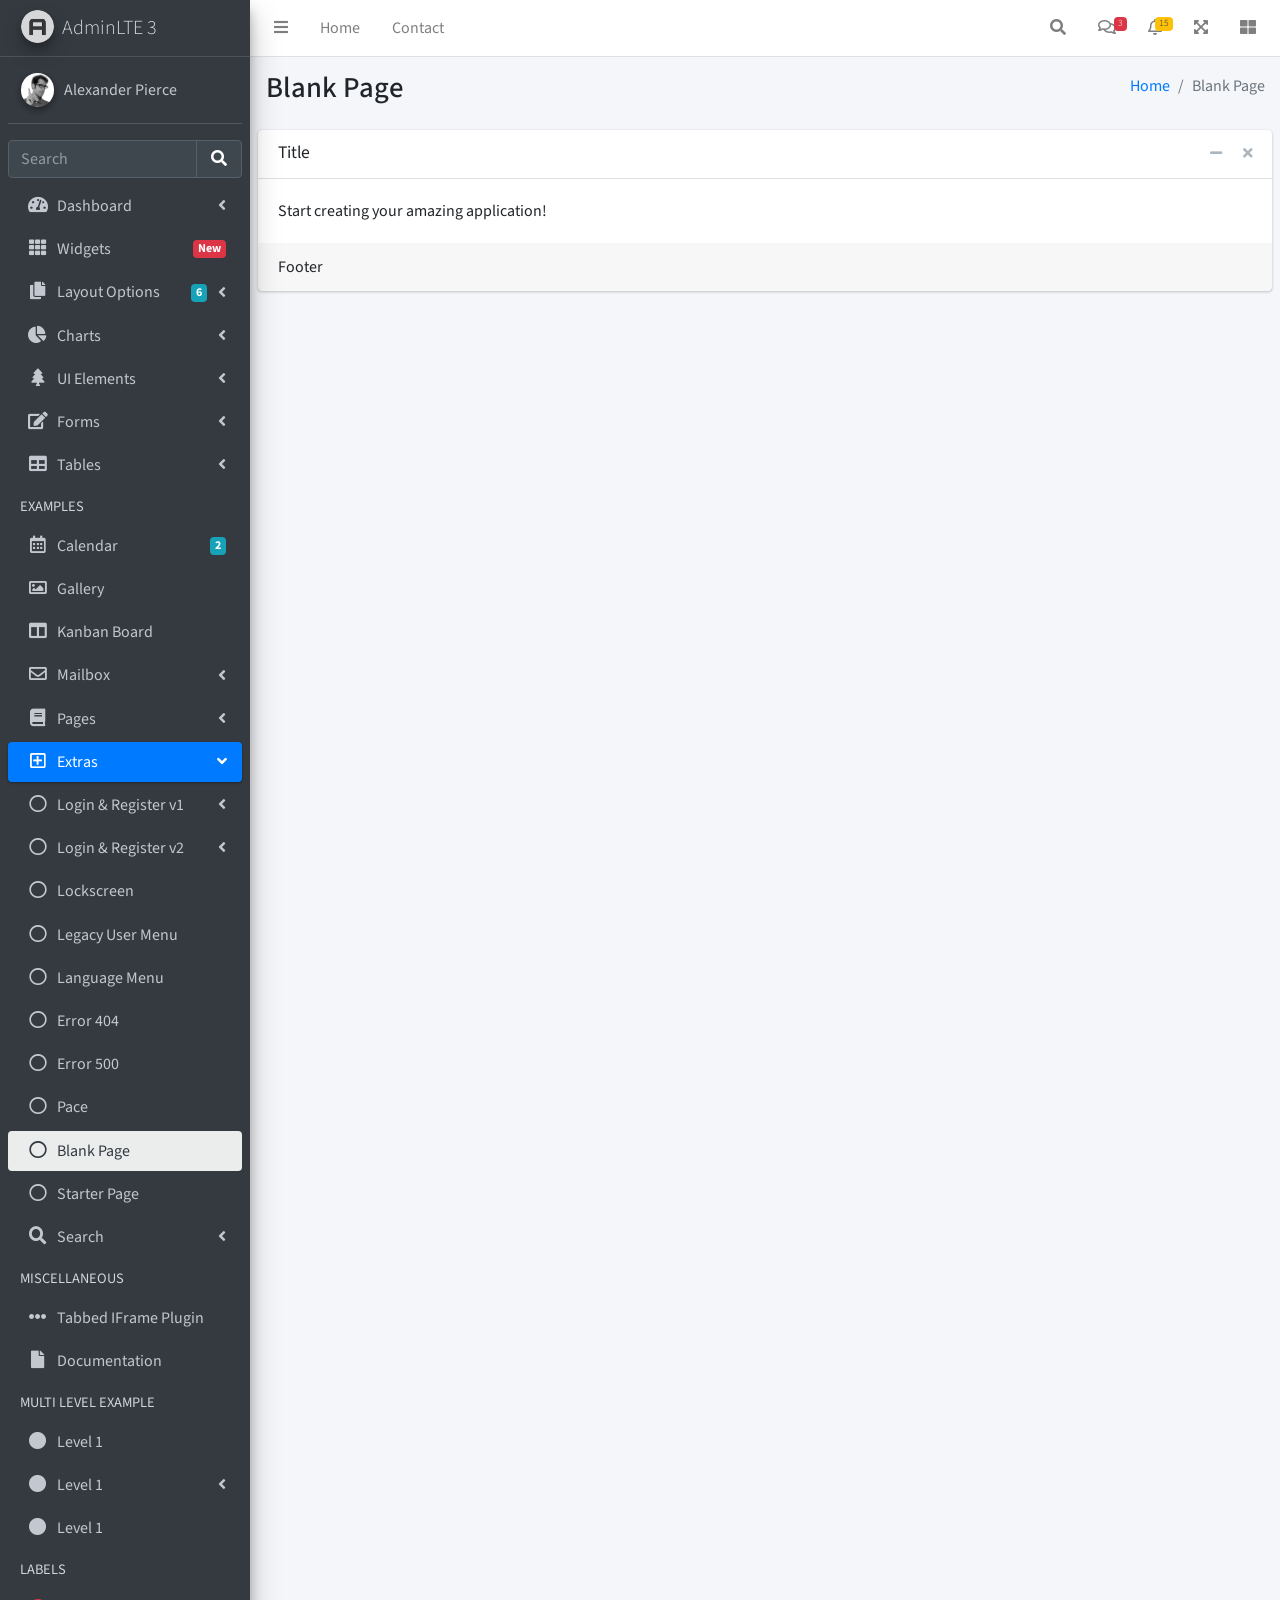
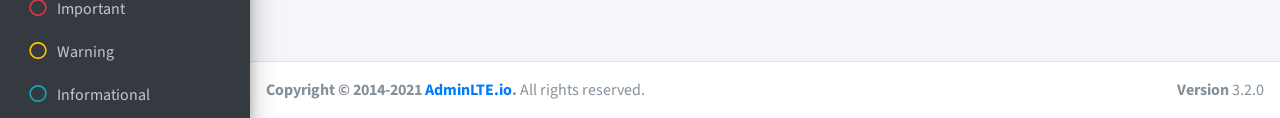
<file: blank.html>
<!DOCTYPE html>
<html lang="en">
<head>
  <meta charset="utf-8">
  <meta name="viewport" content="width=device-width, initial-scale=1">
  <title>AdminLTE 3 | Blank Page</title>

  <!-- Google Font: Source Sans Pro -->
  <link rel="stylesheet" href="https://fonts.googleapis.com/css?family=Source+Sans+Pro:300,400,400i,700&display=fallback">
  <!-- Font Awesome -->
  <link rel="stylesheet" href="../../plugins/fontawesome-free/css/all.min.css">
  <!-- Theme style -->
  <link rel="stylesheet" href="../../dist/css/adminlte.min.css">
</head>
<body class="hold-transition sidebar-mini">
<!-- Site wrapper -->
<div class="wrapper">
  <!-- Navbar -->
  <nav class="main-header navbar navbar-expand navbar-white navbar-light">
    <!-- Left navbar links -->
    <ul class="navbar-nav">
      <li class="nav-item">
        <a class="nav-link" data-widget="pushmenu" href="#" role="button"><i class="fas fa-bars"></i></a>
      </li>
      <li class="nav-item d-none d-sm-inline-block">
        <a href="../../index3.html" class="nav-link">Home</a>
      </li>
      <li class="nav-item d-none d-sm-inline-block">
        <a href="#" class="nav-link">Contact</a>
      </li>
    </ul>

    <!-- Right navbar links -->
    <ul class="navbar-nav ml-auto">
      <!-- Navbar Search -->
      <li class="nav-item">
        <a class="nav-link" data-widget="navbar-search" href="#" role="button">
          <i class="fas fa-search"></i>
        </a>
        <div class="navbar-search-block">
          <form class="form-inline">
            <div class="input-group input-group-sm">
              <input class="form-control form-control-navbar" type="search" placeholder="Search" aria-label="Search">
              <div class="input-group-append">
                <button class="btn btn-navbar" type="submit">
                  <i class="fas fa-search"></i>
                </button>
                <button class="btn btn-navbar" type="button" data-widget="navbar-search">
                  <i class="fas fa-times"></i>
                </button>
              </div>
            </div>
          </form>
        </div>
      </li>

      <!-- Messages Dropdown Menu -->
      <li class="nav-item dropdown">
        <a class="nav-link" data-toggle="dropdown" href="#">
          <i class="far fa-comments"></i>
          <span class="badge badge-danger navbar-badge">3</span>
        </a>
        <div class="dropdown-menu dropdown-menu-lg dropdown-menu-right">
          <a href="#" class="dropdown-item">
            <!-- Message Start -->
            <div class="media">
              <img src="../../dist/img/user1-128x128.jpg" alt="User Avatar" class="img-size-50 mr-3 img-circle">
              <div class="media-body">
                <h3 class="dropdown-item-title">
                  Brad Diesel
                  <span class="float-right text-sm text-danger"><i class="fas fa-star"></i></span>
                </h3>
                <p class="text-sm">Call me whenever you can...</p>
                <p class="text-sm text-muted"><i class="far fa-clock mr-1"></i> 4 Hours Ago</p>
              </div>
            </div>
            <!-- Message End -->
          </a>
          <div class="dropdown-divider"></div>
          <a href="#" class="dropdown-item">
            <!-- Message Start -->
            <div class="media">
              <img src="../../dist/img/user8-128x128.jpg" alt="User Avatar" class="img-size-50 img-circle mr-3">
              <div class="media-body">
                <h3 class="dropdown-item-title">
                  John Pierce
                  <span class="float-right text-sm text-muted"><i class="fas fa-star"></i></span>
                </h3>
                <p class="text-sm">I got your message bro</p>
                <p class="text-sm text-muted"><i class="far fa-clock mr-1"></i> 4 Hours Ago</p>
              </div>
            </div>
            <!-- Message End -->
          </a>
          <div class="dropdown-divider"></div>
          <a href="#" class="dropdown-item">
            <!-- Message Start -->
            <div class="media">
              <img src="../../dist/img/user3-128x128.jpg" alt="User Avatar" class="img-size-50 img-circle mr-3">
              <div class="media-body">
                <h3 class="dropdown-item-title">
                  Nora Silvester
                  <span class="float-right text-sm text-warning"><i class="fas fa-star"></i></span>
                </h3>
                <p class="text-sm">The subject goes here</p>
                <p class="text-sm text-muted"><i class="far fa-clock mr-1"></i> 4 Hours Ago</p>
              </div>
            </div>
            <!-- Message End -->
          </a>
          <div class="dropdown-divider"></div>
          <a href="#" class="dropdown-item dropdown-footer">See All Messages</a>
        </div>
      </li>
      <!-- Notifications Dropdown Menu -->
      <li class="nav-item dropdown">
        <a class="nav-link" data-toggle="dropdown" href="#">
          <i class="far fa-bell"></i>
          <span class="badge badge-warning navbar-badge">15</span>
        </a>
        <div class="dropdown-menu dropdown-menu-lg dropdown-menu-right">
          <span class="dropdown-item dropdown-header">15 Notifications</span>
          <div class="dropdown-divider"></div>
          <a href="#" class="dropdown-item">
            <i class="fas fa-envelope mr-2"></i> 4 new messages
            <span class="float-right text-muted text-sm">3 mins</span>
          </a>
          <div class="dropdown-divider"></div>
          <a href="#" class="dropdown-item">
            <i class="fas fa-users mr-2"></i> 8 friend requests
            <span class="float-right text-muted text-sm">12 hours</span>
          </a>
          <div class="dropdown-divider"></div>
          <a href="#" class="dropdown-item">
            <i class="fas fa-file mr-2"></i> 3 new reports
            <span class="float-right text-muted text-sm">2 days</span>
          </a>
          <div class="dropdown-divider"></div>
          <a href="#" class="dropdown-item dropdown-footer">See All Notifications</a>
        </div>
      </li>
      <li class="nav-item">
        <a class="nav-link" data-widget="fullscreen" href="#" role="button">
          <i class="fas fa-expand-arrows-alt"></i>
        </a>
      </li>
      <li class="nav-item">
        <a class="nav-link" data-widget="control-sidebar" data-slide="true" href="#" role="button">
          <i class="fas fa-th-large"></i>
        </a>
      </li>
    </ul>
  </nav>
  <!-- /.navbar -->

  <!-- Main Sidebar Container -->
  <aside class="main-sidebar sidebar-dark-primary elevation-4">
    <!-- Brand Logo -->
    <a href="../../index3.html" class="brand-link">
      <img src="../../dist/img/AdminLTELogo.png" alt="AdminLTE Logo" class="brand-image img-circle elevation-3" style="opacity: .8">
      <span class="brand-text font-weight-light">AdminLTE 3</span>
    </a>

    <!-- Sidebar -->
    <div class="sidebar">
      <!-- Sidebar user (optional) -->
      <div class="user-panel mt-3 pb-3 mb-3 d-flex">
        <div class="image">
          <img src="../../dist/img/user2-160x160.jpg" class="img-circle elevation-2" alt="User Image">
        </div>
        <div class="info">
          <a href="#" class="d-block">Alexander Pierce</a>
        </div>
      </div>

      <!-- SidebarSearch Form -->
      <div class="form-inline">
        <div class="input-group" data-widget="sidebar-search">
          <input class="form-control form-control-sidebar" type="search" placeholder="Search" aria-label="Search">
          <div class="input-group-append">
            <button class="btn btn-sidebar">
              <i class="fas fa-search fa-fw"></i>
            </button>
          </div>
        </div>
      </div>

      <!-- Sidebar Menu -->
      <nav class="mt-2">
        <ul class="nav nav-pills nav-sidebar flex-column" data-widget="treeview" role="menu" data-accordion="false">
          <!-- Add icons to the links using the .nav-icon class
               with font-awesome or any other icon font library -->
          <li class="nav-item">
            <a href="#" class="nav-link">
              <i class="nav-icon fas fa-tachometer-alt"></i>
              <p>
                Dashboard
                <i class="right fas fa-angle-left"></i>
              </p>
            </a>
            <ul class="nav nav-treeview">
              <li class="nav-item">
                <a href="../../index.html" class="nav-link">
                  <i class="far fa-circle nav-icon"></i>
                  <p>Dashboard v1</p>
                </a>
              </li>
              <li class="nav-item">
                <a href="../../index2.html" class="nav-link">
                  <i class="far fa-circle nav-icon"></i>
                  <p>Dashboard v2</p>
                </a>
              </li>
              <li class="nav-item">
                <a href="../../index3.html" class="nav-link">
                  <i class="far fa-circle nav-icon"></i>
                  <p>Dashboard v3</p>
                </a>
              </li>
            </ul>
          </li>
          <li class="nav-item">
            <a href="../widgets.html" class="nav-link">
              <i class="nav-icon fas fa-th"></i>
              <p>
                Widgets
                <span class="right badge badge-danger">New</span>
              </p>
            </a>
          </li>
          <li class="nav-item">
            <a href="#" class="nav-link">
              <i class="nav-icon fas fa-copy"></i>
              <p>
                Layout Options
                <i class="fas fa-angle-left right"></i>
                <span class="badge badge-info right">6</span>
              </p>
            </a>
            <ul class="nav nav-treeview">
              <li class="nav-item">
                <a href="../layout/top-nav.html" class="nav-link">
                  <i class="far fa-circle nav-icon"></i>
                  <p>Top Navigation</p>
                </a>
              </li>
              <li class="nav-item">
                <a href="../layout/top-nav-sidebar.html" class="nav-link">
                  <i class="far fa-circle nav-icon"></i>
                  <p>Top Navigation + Sidebar</p>
                </a>
              </li>
              <li class="nav-item">
                <a href="../layout/boxed.html" class="nav-link">
                  <i class="far fa-circle nav-icon"></i>
                  <p>Boxed</p>
                </a>
              </li>
              <li class="nav-item">
                <a href="../layout/fixed-sidebar.html" class="nav-link">
                  <i class="far fa-circle nav-icon"></i>
                  <p>Fixed Sidebar</p>
                </a>
              </li>
              <li class="nav-item">
                <a href="../layout/fixed-sidebar-custom.html" class="nav-link">
                  <i class="far fa-circle nav-icon"></i>
                  <p>Fixed Sidebar <small>+ Custom Area</small></p>
                </a>
              </li>
              <li class="nav-item">
                <a href="../layout/fixed-topnav.html" class="nav-link">
                  <i class="far fa-circle nav-icon"></i>
                  <p>Fixed Navbar</p>
                </a>
              </li>
              <li class="nav-item">
                <a href="../layout/fixed-footer.html" class="nav-link">
                  <i class="far fa-circle nav-icon"></i>
                  <p>Fixed Footer</p>
                </a>
              </li>
              <li class="nav-item">
                <a href="../layout/collapsed-sidebar.html" class="nav-link">
                  <i class="far fa-circle nav-icon"></i>
                  <p>Collapsed Sidebar</p>
                </a>
              </li>
            </ul>
          </li>
          <li class="nav-item">
            <a href="#" class="nav-link">
              <i class="nav-icon fas fa-chart-pie"></i>
              <p>
                Charts
                <i class="right fas fa-angle-left"></i>
              </p>
            </a>
            <ul class="nav nav-treeview">
              <li class="nav-item">
                <a href="../charts/chartjs.html" class="nav-link">
                  <i class="far fa-circle nav-icon"></i>
                  <p>ChartJS</p>
                </a>
              </li>
              <li class="nav-item">
                <a href="../charts/flot.html" class="nav-link">
                  <i class="far fa-circle nav-icon"></i>
                  <p>Flot</p>
                </a>
              </li>
              <li class="nav-item">
                <a href="../charts/inline.html" class="nav-link">
                  <i class="far fa-circle nav-icon"></i>
                  <p>Inline</p>
                </a>
              </li>
              <li class="nav-item">
                <a href="../charts/uplot.html" class="nav-link">
                  <i class="far fa-circle nav-icon"></i>
                  <p>uPlot</p>
                </a>
              </li>
            </ul>
          </li>
          <li class="nav-item">
            <a href="#" class="nav-link">
              <i class="nav-icon fas fa-tree"></i>
              <p>
                UI Elements
                <i class="fas fa-angle-left right"></i>
              </p>
            </a>
            <ul class="nav nav-treeview">
              <li class="nav-item">
                <a href="../UI/general.html" class="nav-link">
                  <i class="far fa-circle nav-icon"></i>
                  <p>General</p>
                </a>
              </li>
              <li class="nav-item">
                <a href="../UI/icons.html" class="nav-link">
                  <i class="far fa-circle nav-icon"></i>
                  <p>Icons</p>
                </a>
              </li>
              <li class="nav-item">
                <a href="../UI/buttons.html" class="nav-link">
                  <i class="far fa-circle nav-icon"></i>
                  <p>Buttons</p>
                </a>
              </li>
              <li class="nav-item">
                <a href="../UI/sliders.html" class="nav-link">
                  <i class="far fa-circle nav-icon"></i>
                  <p>Sliders</p>
                </a>
              </li>
              <li class="nav-item">
                <a href="../UI/modals.html" class="nav-link">
                  <i class="far fa-circle nav-icon"></i>
                  <p>Modals & Alerts</p>
                </a>
              </li>
              <li class="nav-item">
                <a href="../UI/navbar.html" class="nav-link">
                  <i class="far fa-circle nav-icon"></i>
                  <p>Navbar & Tabs</p>
                </a>
              </li>
              <li class="nav-item">
                <a href="../UI/timeline.html" class="nav-link">
                  <i class="far fa-circle nav-icon"></i>
                  <p>Timeline</p>
                </a>
              </li>
              <li class="nav-item">
                <a href="../UI/ribbons.html" class="nav-link">
                  <i class="far fa-circle nav-icon"></i>
                  <p>Ribbons</p>
                </a>
              </li>
            </ul>
          </li>
          <li class="nav-item">
            <a href="#" class="nav-link">
              <i class="nav-icon fas fa-edit"></i>
              <p>
                Forms
                <i class="fas fa-angle-left right"></i>
              </p>
            </a>
            <ul class="nav nav-treeview">
              <li class="nav-item">
                <a href="../forms/general.html" class="nav-link">
                  <i class="far fa-circle nav-icon"></i>
                  <p>General Elements</p>
                </a>
              </li>
              <li class="nav-item">
                <a href="../forms/advanced.html" class="nav-link">
                  <i class="far fa-circle nav-icon"></i>
                  <p>Advanced Elements</p>
                </a>
              </li>
              <li class="nav-item">
                <a href="../forms/editors.html" class="nav-link">
                  <i class="far fa-circle nav-icon"></i>
                  <p>Editors</p>
                </a>
              </li>
              <li class="nav-item">
                <a href="../forms/validation.html" class="nav-link">
                  <i class="far fa-circle nav-icon"></i>
                  <p>Validation</p>
                </a>
              </li>
            </ul>
          </li>
          <li class="nav-item">
            <a href="#" class="nav-link">
              <i class="nav-icon fas fa-table"></i>
              <p>
                Tables
                <i class="fas fa-angle-left right"></i>
              </p>
            </a>
            <ul class="nav nav-treeview">
              <li class="nav-item">
                <a href="../tables/simple.html" class="nav-link">
                  <i class="far fa-circle nav-icon"></i>
                  <p>Simple Tables</p>
                </a>
              </li>
              <li class="nav-item">
                <a href="../tables/data.html" class="nav-link">
                  <i class="far fa-circle nav-icon"></i>
                  <p>DataTables</p>
                </a>
              </li>
              <li class="nav-item">
                <a href="../tables/jsgrid.html" class="nav-link">
                  <i class="far fa-circle nav-icon"></i>
                  <p>jsGrid</p>
                </a>
              </li>
            </ul>
          </li>
          <li class="nav-header">EXAMPLES</li>
          <li class="nav-item">
            <a href="../calendar.html" class="nav-link">
              <i class="nav-icon far fa-calendar-alt"></i>
              <p>
                Calendar
                <span class="badge badge-info right">2</span>
              </p>
            </a>
          </li>
          <li class="nav-item">
            <a href="../gallery.html" class="nav-link">
              <i class="nav-icon far fa-image"></i>
              <p>
                Gallery
              </p>
            </a>
          </li>
          <li class="nav-item">
            <a href="../kanban.html" class="nav-link">
              <i class="nav-icon fas fa-columns"></i>
              <p>
                Kanban Board
              </p>
            </a>
          </li>
          <li class="nav-item">
            <a href="#" class="nav-link">
              <i class="nav-icon far fa-envelope"></i>
              <p>
                Mailbox
                <i class="fas fa-angle-left right"></i>
              </p>
            </a>
            <ul class="nav nav-treeview">
              <li class="nav-item">
                <a href="../mailbox/mailbox.html" class="nav-link">
                  <i class="far fa-circle nav-icon"></i>
                  <p>Inbox</p>
                </a>
              </li>
              <li class="nav-item">
                <a href="../mailbox/compose.html" class="nav-link">
                  <i class="far fa-circle nav-icon"></i>
                  <p>Compose</p>
                </a>
              </li>
              <li class="nav-item">
                <a href="../mailbox/read-mail.html" class="nav-link">
                  <i class="far fa-circle nav-icon"></i>
                  <p>Read</p>
                </a>
              </li>
            </ul>
          </li>
          <li class="nav-item">
            <a href="#" class="nav-link">
              <i class="nav-icon fas fa-book"></i>
              <p>
                Pages
                <i class="fas fa-angle-left right"></i>
              </p>
            </a>
            <ul class="nav nav-treeview">
              <li class="nav-item">
                <a href="../examples/invoice.html" class="nav-link">
                  <i class="far fa-circle nav-icon"></i>
                  <p>Invoice</p>
                </a>
              </li>
              <li class="nav-item">
                <a href="../examples/profile.html" class="nav-link">
                  <i class="far fa-circle nav-icon"></i>
                  <p>Profile</p>
                </a>
              </li>
              <li class="nav-item">
                <a href="../examples/e-commerce.html" class="nav-link">
                  <i class="far fa-circle nav-icon"></i>
                  <p>E-commerce</p>
                </a>
              </li>
              <li class="nav-item">
                <a href="../examples/projects.html" class="nav-link">
                  <i class="far fa-circle nav-icon"></i>
                  <p>Projects</p>
                </a>
              </li>
              <li class="nav-item">
                <a href="../examples/project-add.html" class="nav-link">
                  <i class="far fa-circle nav-icon"></i>
                  <p>Project Add</p>
                </a>
              </li>
              <li class="nav-item">
                <a href="../examples/project-edit.html" class="nav-link">
                  <i class="far fa-circle nav-icon"></i>
                  <p>Project Edit</p>
                </a>
              </li>
              <li class="nav-item">
                <a href="../examples/project-detail.html" class="nav-link">
                  <i class="far fa-circle nav-icon"></i>
                  <p>Project Detail</p>
                </a>
              </li>
              <li class="nav-item">
                <a href="../examples/contacts.html" class="nav-link">
                  <i class="far fa-circle nav-icon"></i>
                  <p>Contacts</p>
                </a>
              </li>
              <li class="nav-item">
                <a href="../examples/faq.html" class="nav-link">
                  <i class="far fa-circle nav-icon"></i>
                  <p>FAQ</p>
                </a>
              </li>
              <li class="nav-item">
                <a href="../examples/contact-us.html" class="nav-link">
                  <i class="far fa-circle nav-icon"></i>
                  <p>Contact us</p>
                </a>
              </li>
            </ul>
          </li>
          <li class="nav-item menu-open">
            <a href="#" class="nav-link active">
              <i class="nav-icon far fa-plus-square"></i>
              <p>
                Extras
                <i class="fas fa-angle-left right"></i>
              </p>
            </a>
            <ul class="nav nav-treeview">
              <li class="nav-item">
                <a href="#" class="nav-link">
                  <i class="far fa-circle nav-icon"></i>
                  <p>
                    Login & Register v1
                    <i class="fas fa-angle-left right"></i>
                  </p>
                </a>
                <ul class="nav nav-treeview">
                  <li class="nav-item">
                    <a href="../examples/login.html" class="nav-link">
                      <i class="far fa-circle nav-icon"></i>
                      <p>Login v1</p>
                    </a>
                  </li>
                  <li class="nav-item">
                    <a href="../examples/register.html" class="nav-link">
                      <i class="far fa-circle nav-icon"></i>
                      <p>Register v1</p>
                    </a>
                  </li>
                  <li class="nav-item">
                    <a href="../examples/forgot-password.html" class="nav-link">
                      <i class="far fa-circle nav-icon"></i>
                      <p>Forgot Password v1</p>
                    </a>
                  </li>
                  <li class="nav-item">
                    <a href="../examples/recover-password.html" class="nav-link">
                      <i class="far fa-circle nav-icon"></i>
                      <p>Recover Password v1</p>
                    </a>
                  </li>
                </ul>
              </li>
              <li class="nav-item">
                <a href="#" class="nav-link">
                  <i class="far fa-circle nav-icon"></i>
                  <p>
                    Login & Register v2
                    <i class="fas fa-angle-left right"></i>
                  </p>
                </a>
                <ul class="nav nav-treeview">
                  <li class="nav-item">
                    <a href="../examples/login-v2.html" class="nav-link">
                      <i class="far fa-circle nav-icon"></i>
                      <p>Login v2</p>
                    </a>
                  </li>
                  <li class="nav-item">
                    <a href="../examples/register-v2.html" class="nav-link">
                      <i class="far fa-circle nav-icon"></i>
                      <p>Register v2</p>
                    </a>
                  </li>
                  <li class="nav-item">
                    <a href="../examples/forgot-password-v2.html" class="nav-link">
                      <i class="far fa-circle nav-icon"></i>
                      <p>Forgot Password v2</p>
                    </a>
                  </li>
                  <li class="nav-item">
                    <a href="../examples/recover-password-v2.html" class="nav-link">
                      <i class="far fa-circle nav-icon"></i>
                      <p>Recover Password v2</p>
                    </a>
                  </li>
                </ul>
              </li>
              <li class="nav-item">
                <a href="../examples/lockscreen.html" class="nav-link">
                  <i class="far fa-circle nav-icon"></i>
                  <p>Lockscreen</p>
                </a>
              </li>
              <li class="nav-item">
                <a href="../examples/legacy-user-menu.html" class="nav-link">
                  <i class="far fa-circle nav-icon"></i>
                  <p>Legacy User Menu</p>
                </a>
              </li>
              <li class="nav-item">
                <a href="../examples/language-menu.html" class="nav-link">
                  <i class="far fa-circle nav-icon"></i>
                  <p>Language Menu</p>
                </a>
              </li>
              <li class="nav-item">
                <a href="../examples/404.html" class="nav-link">
                  <i class="far fa-circle nav-icon"></i>
                  <p>Error 404</p>
                </a>
              </li>
              <li class="nav-item">
                <a href="../examples/500.html" class="nav-link">
                  <i class="far fa-circle nav-icon"></i>
                  <p>Error 500</p>
                </a>
              </li>
              <li class="nav-item">
                <a href="../examples/pace.html" class="nav-link">
                  <i class="far fa-circle nav-icon"></i>
                  <p>Pace</p>
                </a>
              </li>
              <li class="nav-item">
                <a href="../examples/blank.html" class="nav-link active">
                  <i class="far fa-circle nav-icon"></i>
                  <p>Blank Page</p>
                </a>
              </li>
              <li class="nav-item">
                <a href="../../starter.html" class="nav-link">
                  <i class="far fa-circle nav-icon"></i>
                  <p>Starter Page</p>
                </a>
              </li>
            </ul>
          </li>
          <li class="nav-item">
            <a href="#" class="nav-link">
              <i class="nav-icon fas fa-search"></i>
              <p>
                Search
                <i class="fas fa-angle-left right"></i>
              </p>
            </a>
            <ul class="nav nav-treeview">
              <li class="nav-item">
                <a href="../search/simple.html" class="nav-link">
                  <i class="far fa-circle nav-icon"></i>
                  <p>Simple Search</p>
                </a>
              </li>
              <li class="nav-item">
                <a href="../search/enhanced.html" class="nav-link">
                  <i class="far fa-circle nav-icon"></i>
                  <p>Enhanced</p>
                </a>
              </li>
            </ul>
          </li>
          <li class="nav-header">MISCELLANEOUS</li>
          <li class="nav-item">
            <a href="../../iframe.html" class="nav-link">
              <i class="nav-icon fas fa-ellipsis-h"></i>
              <p>Tabbed IFrame Plugin</p>
            </a>
          </li>
          <li class="nav-item">
            <a href="https://adminlte.io/docs/3.1/" class="nav-link">
              <i class="nav-icon fas fa-file"></i>
              <p>Documentation</p>
            </a>
          </li>
          <li class="nav-header">MULTI LEVEL EXAMPLE</li>
          <li class="nav-item">
            <a href="#" class="nav-link">
              <i class="fas fa-circle nav-icon"></i>
              <p>Level 1</p>
            </a>
          </li>
          <li class="nav-item">
            <a href="#" class="nav-link">
              <i class="nav-icon fas fa-circle"></i>
              <p>
                Level 1
                <i class="right fas fa-angle-left"></i>
              </p>
            </a>
            <ul class="nav nav-treeview">
              <li class="nav-item">
                <a href="#" class="nav-link">
                  <i class="far fa-circle nav-icon"></i>
                  <p>Level 2</p>
                </a>
              </li>
              <li class="nav-item">
                <a href="#" class="nav-link">
                  <i class="far fa-circle nav-icon"></i>
                  <p>
                    Level 2
                    <i class="right fas fa-angle-left"></i>
                  </p>
                </a>
                <ul class="nav nav-treeview">
                  <li class="nav-item">
                    <a href="#" class="nav-link">
                      <i class="far fa-dot-circle nav-icon"></i>
                      <p>Level 3</p>
                    </a>
                  </li>
                  <li class="nav-item">
                    <a href="#" class="nav-link">
                      <i class="far fa-dot-circle nav-icon"></i>
                      <p>Level 3</p>
                    </a>
                  </li>
                  <li class="nav-item">
                    <a href="#" class="nav-link">
                      <i class="far fa-dot-circle nav-icon"></i>
                      <p>Level 3</p>
                    </a>
                  </li>
                </ul>
              </li>
              <li class="nav-item">
                <a href="#" class="nav-link">
                  <i class="far fa-circle nav-icon"></i>
                  <p>Level 2</p>
                </a>
              </li>
            </ul>
          </li>
          <li class="nav-item">
            <a href="#" class="nav-link">
              <i class="fas fa-circle nav-icon"></i>
              <p>Level 1</p>
            </a>
          </li>
          <li class="nav-header">LABELS</li>
          <li class="nav-item">
            <a href="#" class="nav-link">
              <i class="nav-icon far fa-circle text-danger"></i>
              <p class="text">Important</p>
            </a>
          </li>
          <li class="nav-item">
            <a href="#" class="nav-link">
              <i class="nav-icon far fa-circle text-warning"></i>
              <p>Warning</p>
            </a>
          </li>
          <li class="nav-item">
            <a href="#" class="nav-link">
              <i class="nav-icon far fa-circle text-info"></i>
              <p>Informational</p>
            </a>
          </li>
        </ul>
      </nav>
      <!-- /.sidebar-menu -->
    </div>
    <!-- /.sidebar -->
  </aside>

  <!-- Content Wrapper. Contains page content -->
  <div class="content-wrapper">
    <!-- Content Header (Page header) -->
    <section class="content-header">
      <div class="container-fluid">
        <div class="row mb-2">
          <div class="col-sm-6">
            <h1>Blank Page</h1>
          </div>
          <div class="col-sm-6">
            <ol class="breadcrumb float-sm-right">
              <li class="breadcrumb-item"><a href="#">Home</a></li>
              <li class="breadcrumb-item active">Blank Page</li>
            </ol>
          </div>
        </div>
      </div><!-- /.container-fluid -->
    </section>

    <!-- Main content -->
    <section class="content">

      <!-- Default box -->
      <div class="card">
        <div class="card-header">
          <h3 class="card-title">Title</h3>

          <div class="card-tools">
            <button type="button" class="btn btn-tool" data-card-widget="collapse" title="Collapse">
              <i class="fas fa-minus"></i>
            </button>
            <button type="button" class="btn btn-tool" data-card-widget="remove" title="Remove">
              <i class="fas fa-times"></i>
            </button>
          </div>
        </div>
        <div class="card-body">
          Start creating your amazing application!
        </div>
        <!-- /.card-body -->
        <div class="card-footer">
          Footer
        </div>
        <!-- /.card-footer-->
      </div>
      <!-- /.card -->

    </section>
    <!-- /.content -->
  </div>
  <!-- /.content-wrapper -->

  <footer class="main-footer">
    <div class="float-right d-none d-sm-block">
      <b>Version</b> 3.2.0
    </div>
    <strong>Copyright &copy; 2014-2021 <a href="https://adminlte.io">AdminLTE.io</a>.</strong> All rights reserved.
  </footer>

  <!-- Control Sidebar -->
  <aside class="control-sidebar control-sidebar-dark">
    <!-- Control sidebar content goes here -->
  </aside>
  <!-- /.control-sidebar -->
</div>
<!-- ./wrapper -->

<!-- jQuery -->
<script src="../../plugins/jquery/jquery.min.js"></script>
<!-- Bootstrap 4 -->
<script src="../../plugins/bootstrap/js/bootstrap.bundle.min.js"></script>
<!-- AdminLTE App -->
<script src="../../dist/js/adminlte.min.js"></script>
<!-- AdminLTE for demo purposes -->
<script src="../../dist/js/demo.js"></script>
</body>
</html>
</file>
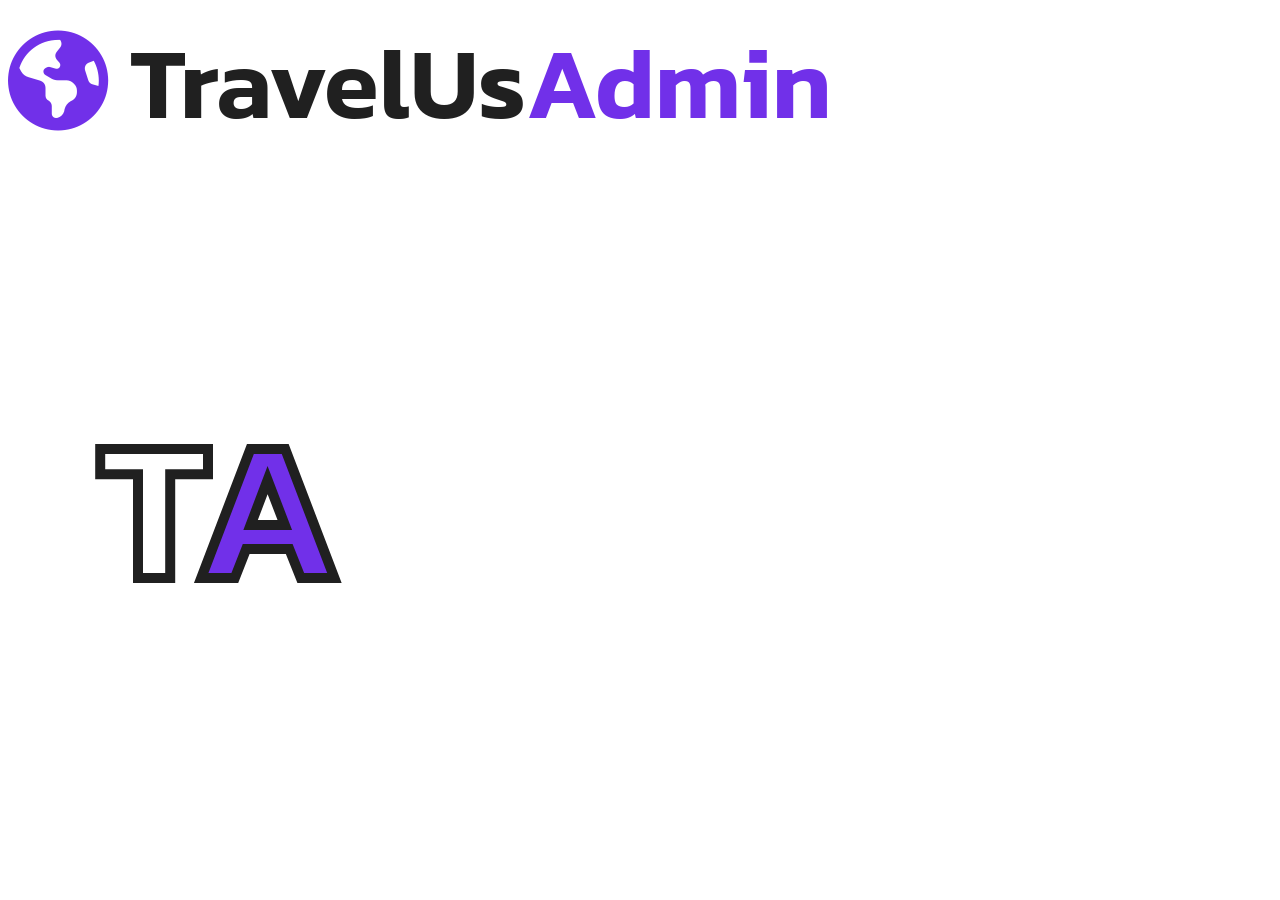
<file: logo.html>
<!DOCTYPE html>
<html lang="en">
<head>
    <meta charset="UTF-8">
    <meta name="viewport" content="width=device-width, initial-scale=1.0">
    <title>Document</title>
    <link rel="stylesheet" href="https://cdnjs.cloudflare.com/ajax/libs/font-awesome/6.0.0/css/all.min.css">

    <style>
        @import url("https://fonts.googleapis.com/css2?family=Inter:wght@100..900&family=Kanit:ital,wght@0,100;0,200;0,300;0,400;0,500;0,600;0,700;0,800;0,900;1,100;1,200;1,300;1,400;1,500;1,600;1,700;1,800;1,900&family=Playwrite+IS:wght@100..400&display=swap");
        h1 {
            margin: 0;
            font-size: 100px;
            font-weight: 800;
            color: #202020;
            font-family: "Kanit", sans-serif;
            font-weight: 600;
            }

        span {
            color: #7130e9;
        }

        p {
            font-family: 'Kanit', sans-serif;
            font-size: 200px;
            font-weight: 600;
            color: white;
            -webkit-text-stroke: #202020 10px;
            margin-left: 10vh;
        }

        .circulo {
            background-color: #7130e9;
            border-radius: 50%;
            width: 00px;
        }

    </style>
</head>
<body>
    <h1>
        <span><i class="fa-solid fa-earth-americas"></i></span> TravelUs<span>Admin</span>
    </h1>
    <div class="circulo">
        <P>T<span>A</span></P>
    </div>
</body>
</html>
</file>
